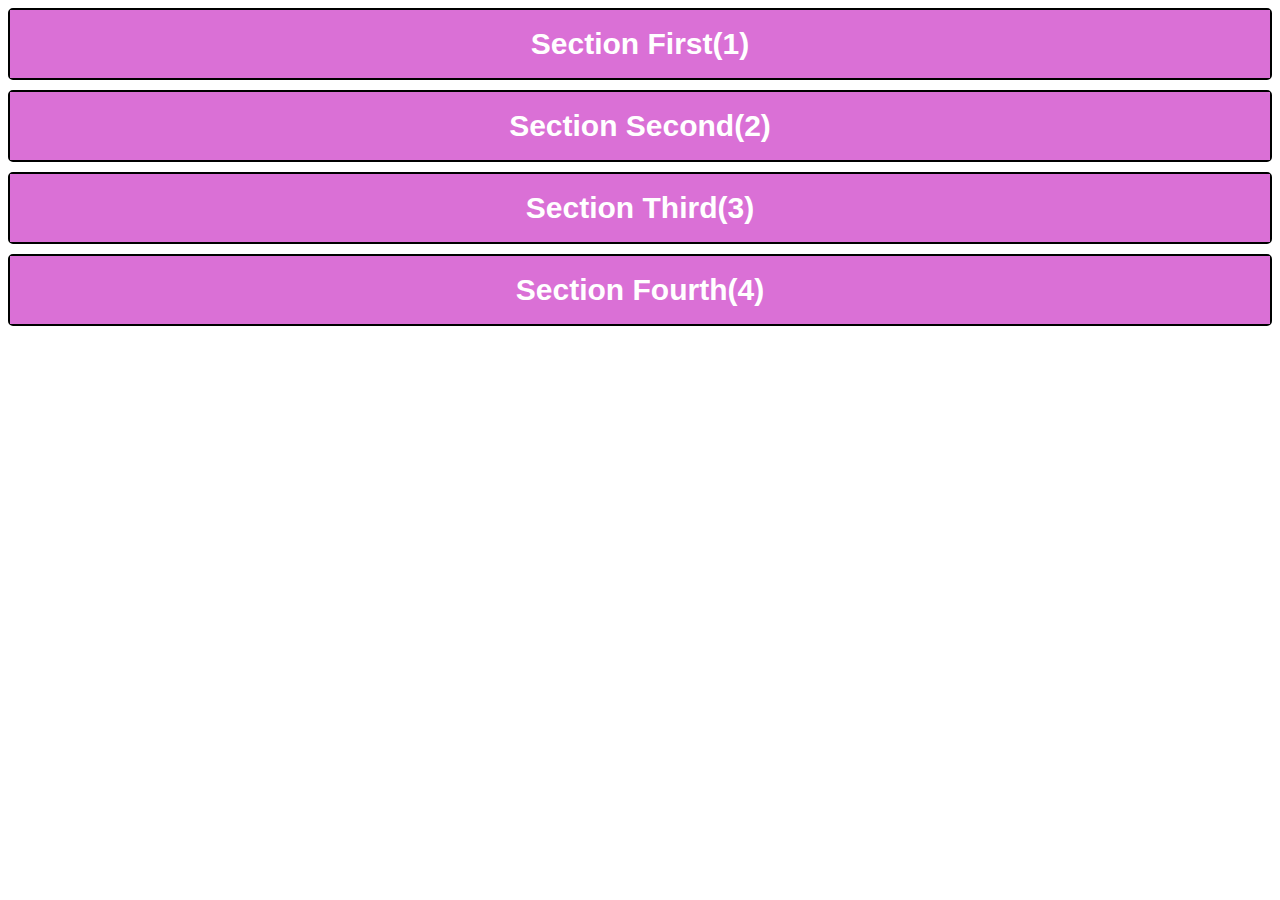
<file: collapse/index.html>
<!DOCTYPE html>
<html lang="en">
<head>
    <meta charset="UTF-8">
    <meta name="viewport" content="width=device-width, initial-scale=1.0,user-scalable=no">
    <meta http-equiv="X-UA-Compatible" content="ie=edge">
    <title>Collapse component - accordion format
    </title>
    <link rel="stylesheet" href="style.css">
    <script src="jquery-3.3.1.min.js"></script>
    <script src="javascript.js"></script>
</head>
<body>
    <div class="container">
        <button class="accordion">Section First(1)</button>
        <div class="inside_content">
            <p>Anim pariatur cliche reprehenderit, enim eiusmod high life accusamus terry richardson ad squid. 
                Nihil anim keffiyeh helvetica, craft beer labore wes anderson cred nesciunt sapiente ea proident 
                Anim pariatur cliche reprehenderit, enim eiusmod high life accusamus terry richardson ad squid. 
                Nihil anim keffiyeh helvetica, craft beer labore wes anderson cred nesciunt sapiente ea proident.</p>
         </div>
    </div>
    <div class="container">
        <button class="accordion">Section Second(2)</button>
        <div class="inside_content">
            <p>Anim pariatur cliche reprehenderit, enim eiusmod high life accusamus terry richardson ad squid. 
                Nihil anim keffiyeh helvetica, craft beer labore wes anderson cred nesciunt sapiente ea proident.
            Anim pariatur cliche reprehenderit, enim eiusmod high life accusamus terry richardson ad squid. 
                Nihil anim keffiyeh helvetica, craft beer labore wes anderson cred nesciunt sapiente ea proident</p>
         </div>
    </div>
    <div class="container">
        <button class="accordion">Section Third(3)</button>
        <div class="inside_content">
            <p>Anim pariatur cliche reprehenderit, enim eiusmod high life accusamus terry richardson ad squid. 
                Nihil anim keffiyeh helvetica, craft beer labore wes anderson cred nesciunt sapiente ea proident.
            Anim pariatur cliche reprehenderit, enim eiusmod high life accusamus terry richardson ad squid. 
                Nihil anim keffiyeh helvetica, craft beer labore wes anderson cred nesciunt sapiente ea proident</p>
         </div>
        
    </div> 
    <div class="container">
        <button class="accordion">Section Fourth(4)</button>
        <div class="inside_content">
            <p>Anim pariatur cliche reprehenderit, enim eiusmod high life accusamus terry richardson ad squid. 
                Nihil anim keffiyeh helvetica, craft beer labore wes anderson cred nesciunt sapiente ea proident.
            Anim pariatur cliche reprehenderit, enim eiusmod high life accusamus terry richardson ad squid. 
                Nihil anim keffiyeh helvetica, craft beer labore wes anderson cred nesciunt sapiente ea proident</p>
         </div>
    </div>
</body>
</html>
</file>
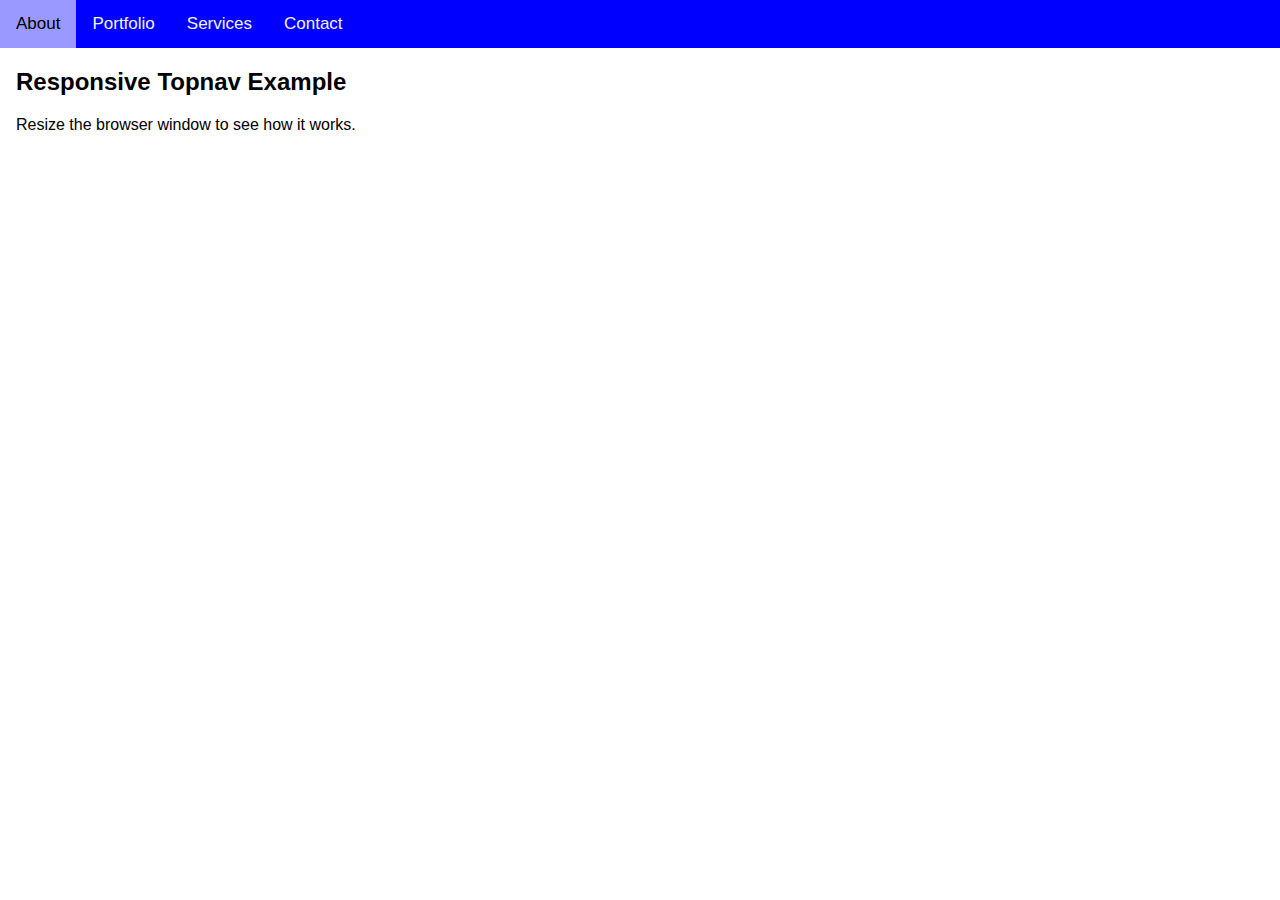
<file: navbar/index.html>
<!DOCTYPE html>
<html>
<head>
<meta name="viewport" content="width=device-width, initial-scale=1">
<link rel="stylesheet" href="https://cdnjs.cloudflare.com/ajax/libs/font-awesome/4.7.0/css/font-awesome.min.css">
<link rel="stylesheet" type="text/css" media="screen" href="style.css" />
   <script src="jquery-3.3.1.min.js"></script>
   <script src="javascript.js"></script>
  </head>
<body>
<div class="topnav" id="myTopnav">
  <a href="#home" >About</a>
  <a href="#news">Portfolio</a>
  <a href="#contact">Services</a>
  <a href="#about">Contact</a>
  <a href="javascript:void(0);" class="icon" onclick="myIcon()">
    <i class="fa fa-bars"></i>
  </a>
</div>

<div style="padding-left:16px">
  <h2>Responsive Topnav Example</h2>
  <p>Resize the browser window to see how it works.</p>
</div>
</body>
</html>
</file>
<file: collapse/style.css>
.accordion {
   background-color: orchid;
   color: white;
   padding: 17px;
   width: 100vw;
   text-align: center;
   border: none;
   outline: none;
   font-size: 30px;
   font-weight: bold;
   font-family: sans-serif;
}


.active,.accordion:hover {
   background-color: white;
   color: black;
}

.inside_content {
    padding: 0 18px;
    background-color: white;
    display: none;
  
    overflow: hidden;
}

.container{
    display: flex;
    flex-wrap: wrap;
     background-color: orchid;
     border-radius: 5px;
     border:2px solid black;
     margin-bottom: 10px;
}
</file>
<file: navbar/style.css>
body {
  margin: 0;
  font-family: Arial, Helvetica, sans-serif;
}
.toggle{
    width: 100%;
    padding: 10px 20px;
    background: #001f44;
    text-align: right;
    box-sizing: border-box;
    color: #ffff;
    font-size: 30px;
    display: none;
}


.topnav {
  overflow: hidden;
  background-color: blue;
}

.topnav a {
  float: left;
  display: block;
  color: #f2f2f2;
  text-align: center;
  padding: 14px 16px;
  text-decoration: none;
  font-size: 17px;
}

.topnav a:hover {
    background-color: #9999ff;
  color: black;
}
.topnav .icon {
  display: none;
}

@media screen and (max-width: 600px) {
  .topnav a {display: none;}
  .topnav a.icon {
    display: flex;
    float: right;
  }
}

@media screen and (max-width: 600px) {
  .topnav.responsive {position: relative;}
  .topnav.responsive .icon {
    position: absolute;
    right: 0;
    top: 0;
  }
  .topnav.responsive a {
    float: none;
    display: flex;
    flex-direction: column;
    text-align: left;
  }
}
</file>
